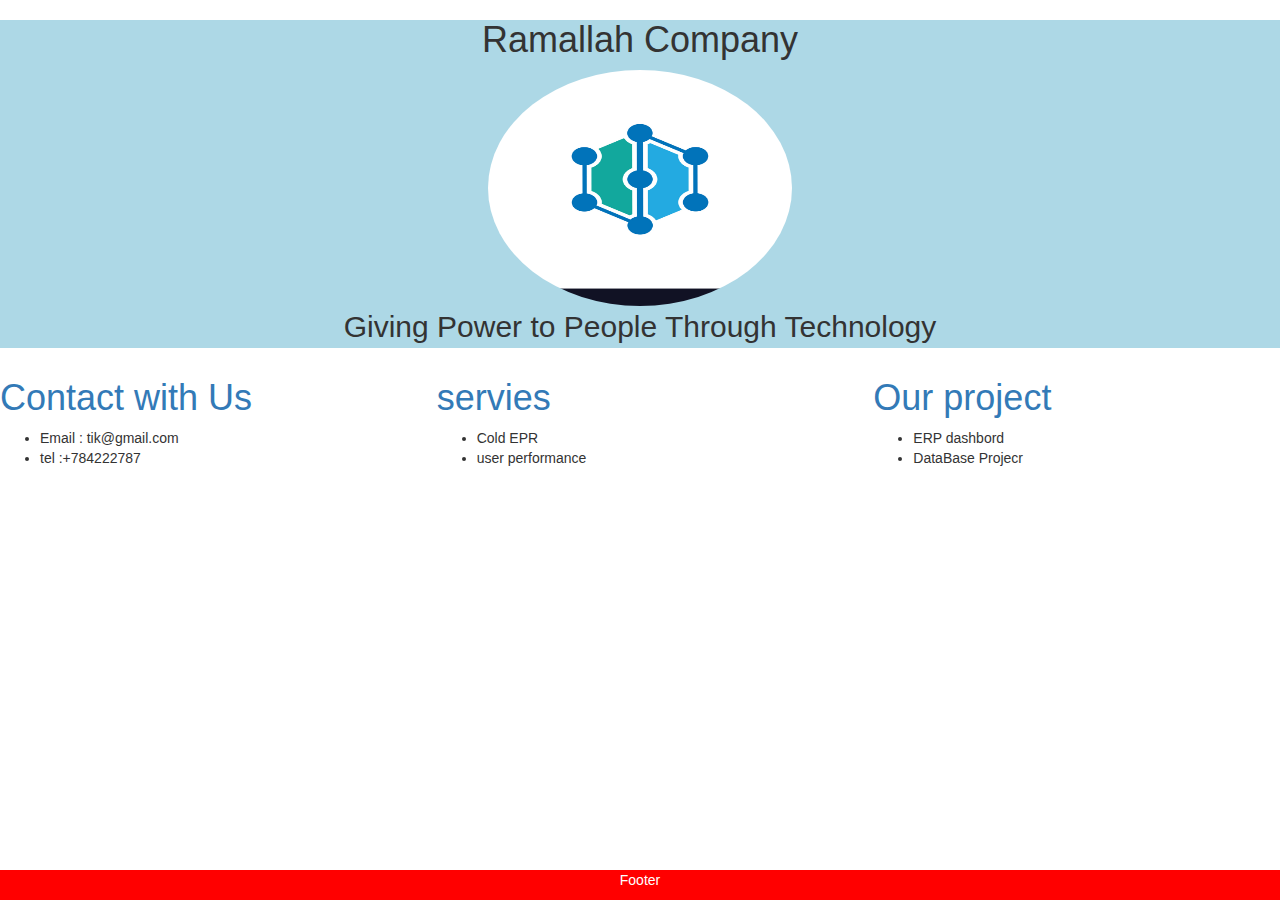
<file: index.html>
<!DOCTYPE html>
<html>
    <head>
<title>Ramallah Company </title>
<link rel="stylesheet" href="style.css">
<link rel="stylesheet" href="https://maxcdn.bootstrapcdn.com/bootstrap/3.4.1/css/bootstrap.min.css">
<script src="https://ajax.googleapis.com/ajax/libs/jquery/3.6.1/jquery.min.js"></script>
<script src="https://maxcdn.bootstrapcdn.com/bootstrap/3.4.1/js/bootstrap.min.js"></script>
    </head>
    <body>
 <div class="introCompany">
    
    <h1>
        Ramallah Company 
    </h1> 
    <img src="assets/Images/logo.jpg" class="img-circle" alt="tik logo" width="304" height="236">  
    <p>
        Giving Power to People Through Technology  
    </p>
</div> 
<div class="row">
    <div class="col-sm-4">
        <a href="contact.html"><h1>Contact with Us</h1></a>
        <ul>
            <li>Email : tik@gmail.com</li>
            <li>tel :+784222787</li>
          </ul>
    </div>
    <div class="col-sm-4"> 
        <a href="ourServies.html"><h1>servies</h1></a>
        <ul>
            <li>Cold EPR</li>
            <li>user performance</li>
            
          </ul>
        </div>
    <div class="col-sm-4">
        <a href="our project.html"><h1>Our project</h1></a>

        <ul>
            <li>ERP dashbord</li>
            <li>DataBase Projecr</li>
            
          </ul>
        
  </div>
  </div>
  <div class="footer">
    <footer>
        <p>
            Footer
        </p>
    </footer>
  </div>
    </body>
  
</html>
</file>
<file: style.css>
.introCompany {
    font-size: large;
    text-align: center;
    background-color: lightblue;
}
.introCompany p {
    font-size: 30px;
}
.footer {
    position: fixed;
    left: 0;
    bottom: 0;
    width: 100%;
    background-color: red;
    color: white;
    text-align: center;
 }
</file>
